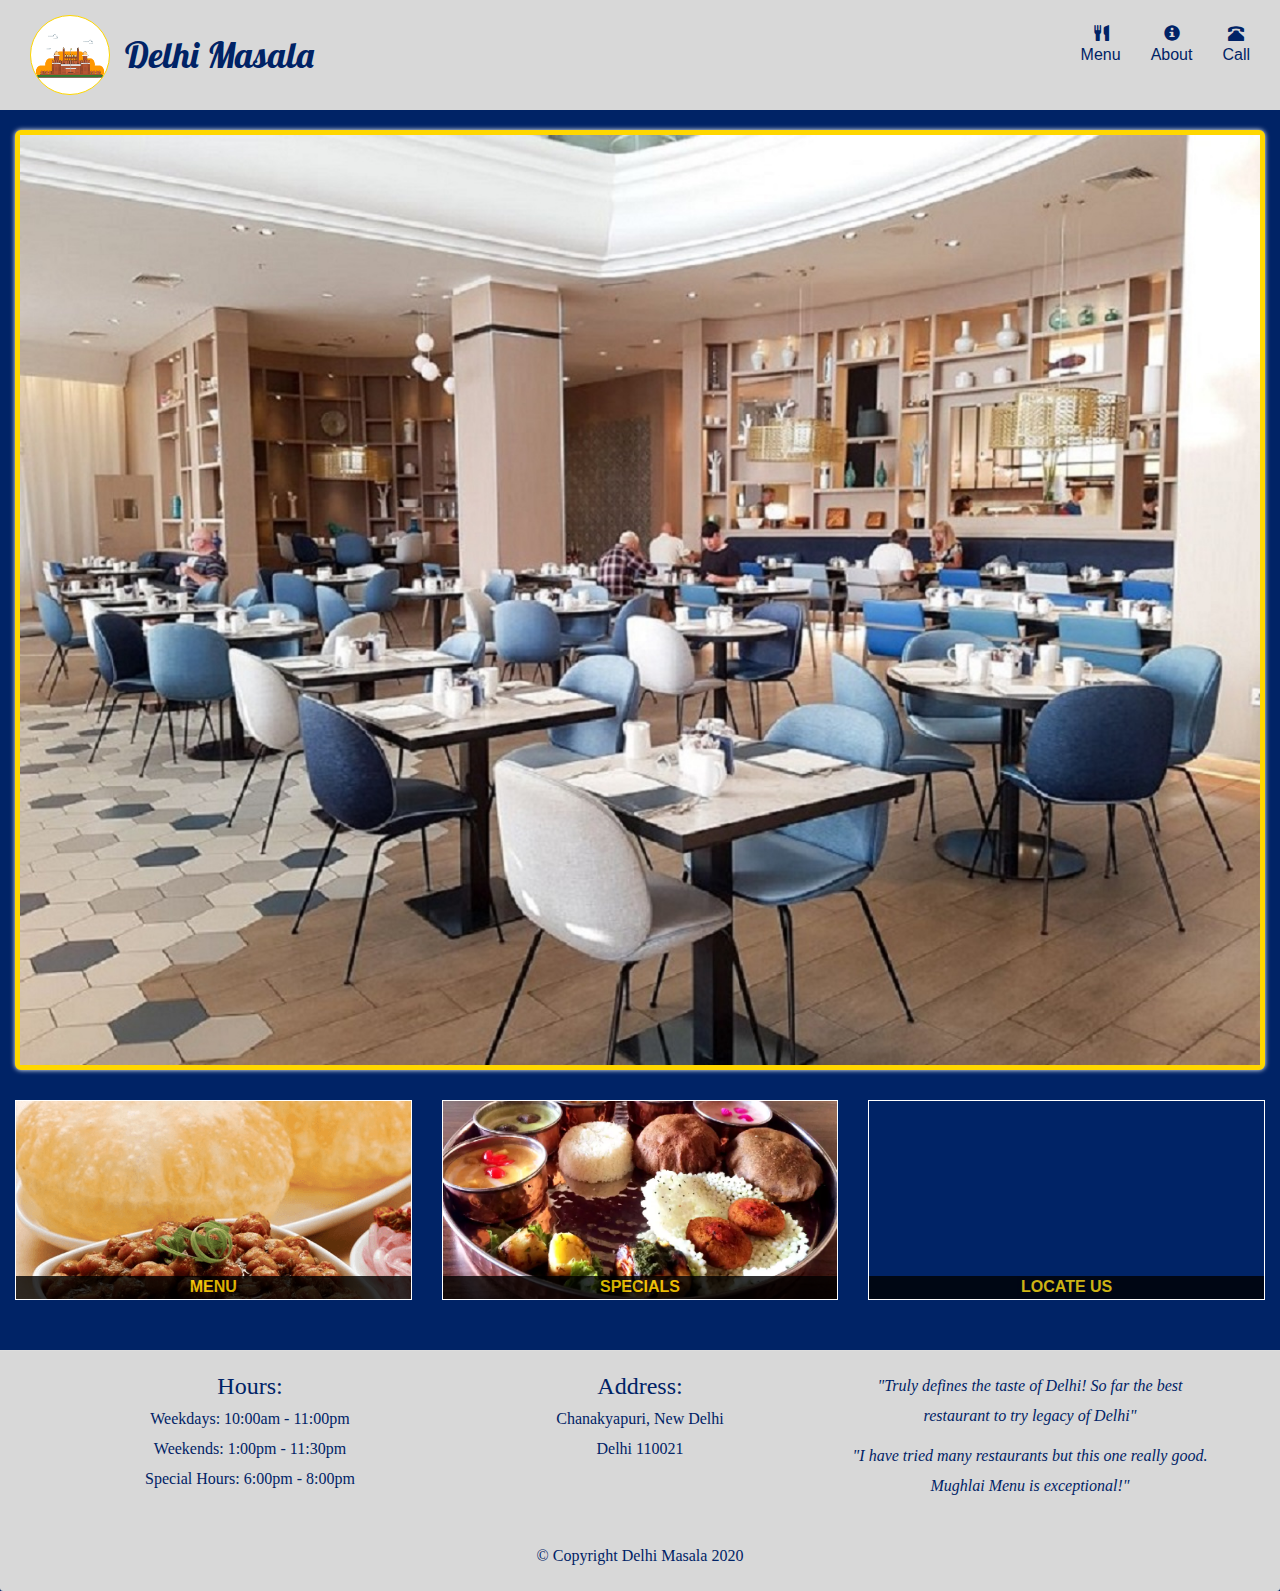
<file: index.html>
<!DOCTYPE html>
<html>
<head>
  <meta charset="utf-8">
  <meta http-equiv="X-UA-Compatible" content="IE=edge">
  <meta name="viewport" content="width=device-width, initial-scale=1">
  <link rel="stylesheet" href="css/bootstrap.min.css">
  <link rel="stylesheet" href="css/styles.css">
  <link href="https://fonts.googleapis.com/css?family=Lobster&display=swap" rel="stylesheet">
  <title>Delhi Masala</title>
</head>
<body>
  <header>
    <!-- Navigation Bar -->
    <nav id="header-nav" class="navbar navbar-default">
      <div class="container-fluid">

        <!-- Navigation Bar Header -->
        <div class="navbar-header">

          <!-- Logo Image -->
          <a href="index.html" class="pull-left">
            <div id="logo-image"></div>
          </a>
          <!-- End of Logo Image -->

          <!-- Brand Name -->
          <div class="navbar-brand">
            <a href="index.html"><h1>Delhi Masala</h1></a>
          </div>
          <!-- End of Brand Name -->

          <!-- Button for list -->
          <button id="button-top-right" type="button" class="navbar-toggle collapsed" data-toggle="collapse" data-target="#collapsable-nav" aria-expanded="false">
            <span class="sr-only">Toggle navigation</span>
            <span class="icon-bar"></span>
            <span class="icon-bar"></span>
            <span class="icon-bar"></span>
          </button>
          <!-- End of Button -->

        </div>
        <!-- End of Navigation Bar Header -->

        <!-- Glyphicons -->
        <div id="collapsable-nav" class="collapse navbar-collapse">
          <ul id="nav-list" class="nav navbar-nav navbar-right">
            <li id="home-button" class="visible-xs active"><a href="index.html"><span class="glyphicon glyphicon-home"></span><br class="hidden-xs"> Home</a></li>
            <li id="menu-button" ><a href="#" onclick="$dm.loadMenuCategories();"><span class="glyphicon glyphicon-cutlery"></span><br class="hidden-xs"> Menu</a></li>
            <li><a href="#"><span class="glyphicon glyphicon-info-sign"></span><br class="hidden-xs"> About</a></li>
            <li><a href="tel:410-602-5008"><span class="glyphicon glyphicon-phone-alt"></span><br class="hidden-xs"> Call</a></li>
          </ul>
        </div>
        <!-- End of Glyphicons -->

      </div>
    </nav>
    <!-- End of Navigation Bar -->
  </header>
  
  <!-- Main Content -->
  <div id="main-content" class="container-fluid"></div>
  <!-- End of Main Content -->

  <footer class="panel-footer">
    <div class="container">
      <div class="row">

        <!-- Hours -->
        <section id="hours" class="col-lg-4 col-md-4 col-sm-4 col-xs-12">
          <span>Hours:</span><br>
          Weekdays: 10:00am - 11:00pm<br>
          Weekends: 1:00pm - 11:30pm<br>
          Special Hours: 6:00pm - 8:00pm<br>
          <hr class="visible-xs">
        </section>
        <!-- End of Hours -->

        <!-- Address -->
        <section id="address" class="col-lg-4 col-md-4 col-sm-4 col-xs-12">
          <span>Address:</span><br>
          Chanakyapuri, New Delhi<br>
          Delhi 110021<br>
          <hr class="visible-xs">
        </section>
        <!-- End of Address -->

        <!-- Testimonials -->
        <section id="testimonials" class="col-lg-4 col-md-4 col-sm-4 col-xs-12">
          <p>"Truly defines the taste of Delhi! So far the best restaurant to try legacy of Delhi"</p>
          <p>"I have tried many restaurants but this one really good. Mughlai Menu is exceptional!"</p>
        </section>
        <!-- End of Testimonials -->

      </div>

      <!-- Copyright Sign -->
      <div class="text-center">
        &copy; Copyright Delhi Masala 2020
      </div>
      <!-- End of Copyright Sign -->

    </div>
  </footer>

  <script src="js/jquery-v3.4.1.js"></script>
  <script src="js/bootstrap.min.js"></script>
  <script src="js/ajaxUtils.js"></script>
  <script src="js/script.js"></script>
</body>
</html>
</file>
<file: css/styles.css>
body {
	font-size: 16px;
	color: white;
	background: #002366;
}

/*****Header*****/

#header-nav {
	background-color: #D8D8D8;
	border: 0;
	border-radius: 0;
}
#logo-image {
	background: url("../css/logo.png") no-repeat;
	background-size: 80px 80px;
	width: 80px;
	height: 80px;
	margin: 15px;
	border-radius: 50%;
	border: 1px solid gold;
}
.navbar-brand h1 {
	color: #002366;
	font-family: 'Lobster', cursive;
}
.navbar-brand a:hover, .navbar-brand a:focus {
	text-decoration: none;
}
.navbar-header button.navbar-toggle, .navbar-toggle .icon-bar {
	border: 1px solid white;
}
#button-top-right {
	margin: 30px;
}
#nav-list {
	margin-top: 10px;
}
#nav-list a {
	color: #002366;
	text-align: center;
}
#nav-list a:hover {
	background: white;
}


/*****Home Page*****/

.container-fluid .jumbotron {
	padding: 0px;
	box-shadow: 0px 0px 5px white;
	border: 5px solid gold;
}

#menu-tile, #specials-tile, #map-tile {
	height: 200px;
	width: 100%;
	position: relative;
	margin-bottom: 20px;
	border: 1px solid white;
	overflow: hidden;
}

#menu-tile:hover, #specials-tile:hover, #map-tile:hover {
	box-shadow: 0px 0px 20px gold;
	border: 1px solid gold;
}

#menu-tile span, #specials-tile span, #map-tile span {
	position: absolute;
	bottom: 0;
	right: 0;
	width: 100%;
	text-align: center;
	opacity: 0.8;
	background-color: black;
	text-transform: uppercase;
	color: gold;
	font-weight: bold;
} 

#menu-tile {
	background: url("../css/menu-tile.png") no-repeat;
	background-size: 100%;
	background-position: center;
}

#specials-tile {
	background: url("../css/specials-tile.png") no-repeat;
	background-size: 100%;
	background-position: center;
}

.image img {
	width: 100%;
	height: 200px;
	border: 2px solid gold;
	border-radius: 50%;
}

.image img:hover {
	border: 2px solid white;
	box-shadow: 0 0 10px white;
}

.image {
	font-family: 'Lobster', cursive;
}

.padding-change {
	padding: 25px;
}

.image-caption {
	position: absolute;
	bottom: 0;
	right: 0;
	width: 100%;
	text-align: center;
	color: gold;
	font-size: 20px;
}

/*****Footer*****/

.panel-footer {
	margin-top: 30px;
	padding-top: 20px;
	padding-bottom: 20px;
	background-color: #D8D8D8;
	color: #002366;
	text-align: center;
	font-family: serif;
	line-height: 30px;
}

footer  span {
	font-size: 1.5em;
}

.panel-footer div.row {
	margin-bottom: 30px;
}

#testimonials {
	font-style: italic;
}
</file>
